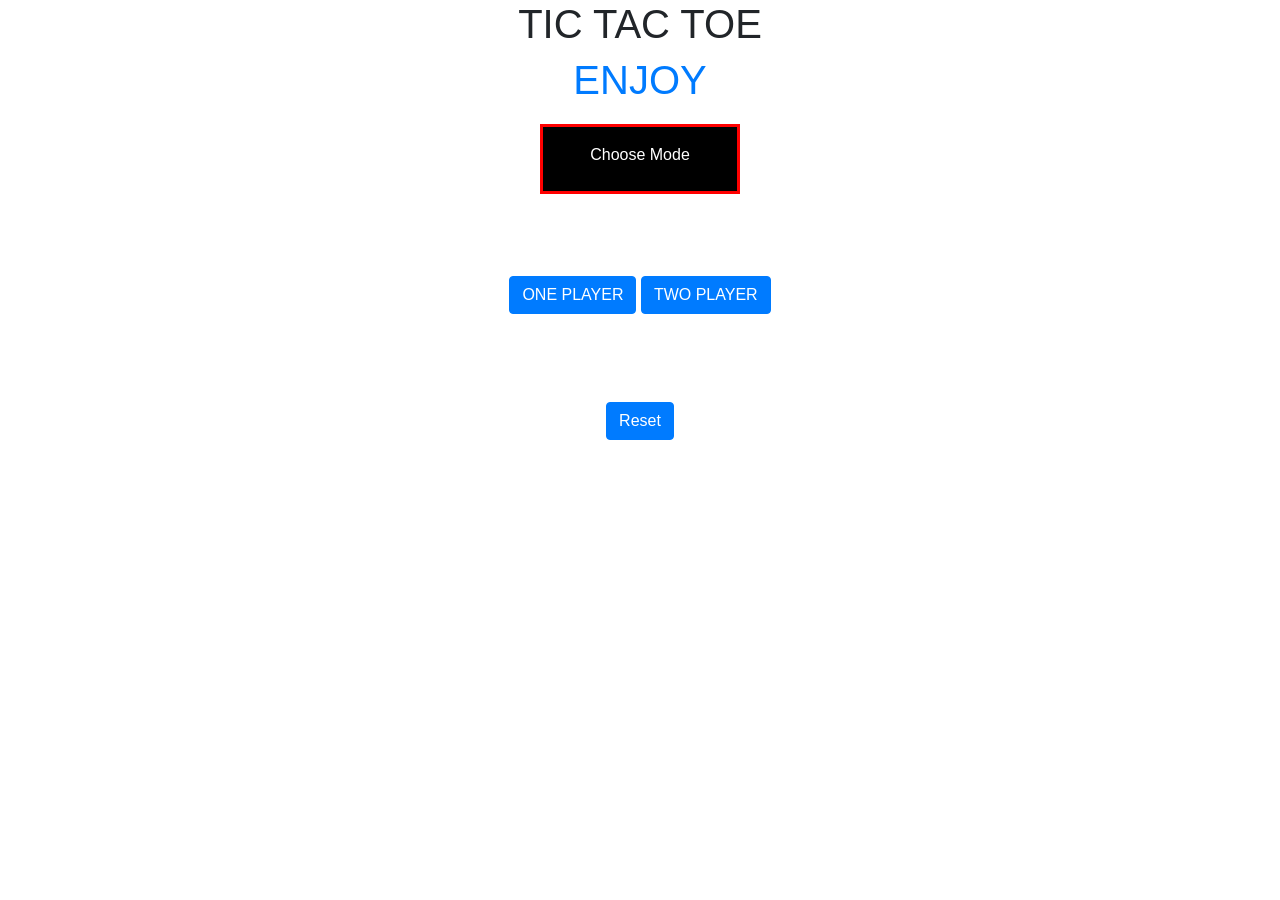
<file: index.html>
<!DOCTYPE html>
<html>
  <head>
    <meta charset="utf-8">
    <meta name="viewport" content="width=device-width, initial-scale=1.0">
    <title>TIC TAC TOE</title>
    <link rel="stylesheet" href="https://stackpath.bootstrapcdn.com/bootstrap/4.5.0/css/bootstrap.min.css"
     integrity="sha384-9aIt2nRpC12Uk9gS9baDl411NQApFmC26EwAOH8WgZl5MYYxFfc+NcPb1dKGj7Sk"
     crossorigin="anonymous">
      <script src="https://code.jquery.com/jquery-3.5.1.slim.min.js"
      integrity="sha384-DfXdz2htPH0lsSSs5nCTpuj/zy4C+OGpamoFVy38MVBnE+IbbVYUew+OrCXaRkfj"
      crossorigin="anonymous"></script>
      <script src="https://cdn.jsdelivr.net/npm/popper.js@1.16.0/dist/umd/popper.min.js"
      integrity="sha384-Q6E9RHvbIyZFJoft+2mJbHaEWldlvI9IOYy5n3zV9zzTtmI3UksdQRVvoxMfooAo"
      crossorigin="anonymous"></script>
      <script src="https://stackpath.bootstrapcdn.com/bootstrap/4.5.0/js/bootstrap.min.js"
      integrity="sha384-OgVRvuATP1z7JjHLkuOU7Xw704+h835Lr+6QL9UvYjZE3Ipu6Tp75j7Bh/kR0JKI"
      crossorigin="anonymous"></script>
      <script src="myscript.js"></script>
      <link rel="stylesheet" type="text/css" href="styles.css">
  </head>
  <body>
    <h1 class="text-center">TIC TAC TOE</h1>
    <h1 class="text-primary text-center" id="status">ENJOY</h1>
    <div style="margin-top: 20px;">
      <span class="p-3" id="sc">Choose Mode</span>
    </div>
    <div class="text-center" id="choose">
      <button type="button" class="btn btn-primary my-auto" onclick="show(1)">ONE PLAYER</button>
      <button type="button" class="btn btn-primary my-auto" onclick="show(2)">TWO PLAYER</button>
    </div>
    <div class="container col-sm-7 col-lg-5 text-center" id="game">
      <div class="row no-gutters">
          <div class="col-4">
            <div class=" m-2 cell bg-info" onclick="fun(0,0)"  id="1">

            </div>
          </div>
          <div class="col-4">
            <div class=" m-2 cell bg-info" onclick="fun(0,1)" id="2">

            </div>
          </div>
          <div class="col-4">
            <div class=" m-2 cell bg-info" onclick="fun(0,2)" id="3">

            </div>
          </div>
        </div>
        <div class="row no-gutters">
          <div class="col-4">
            <div class=" m-2 cell bg-danger" onclick="fun(1,0)" id="4">

            </div>
          </div>
          <div class="col-4">
            <div class="m-2 cell bg-danger" onclick="fun(1,1)" id="5">

            </div>
          </div>
          <div class="col-4">
            <div class="m-2 cell bg-danger" onclick="fun(1,2)" id="6">

            </div>
          </div>
        </div>
        <div class="row no-gutters">
          <div class="col-4">
            <div class=" m-2 cell bg-info" onclick="fun(2,0)" id="7">

            </div>
          </div>
          <div class="col-4">
            <div class=" m-2 cell bg-info" onclick="fun(2,1)" id="8">

            </div>
          </div>
          <div class="col-4">
            <div class=" m-2 cell bg-info" onclick="fun(2,2)" id="9">

            </div>
          </div>
        </div>
    </div>
    <h1 class="text-center"><button class="btn btn-primary" onclick="reset()">Reset</button></h1>
  </body>
</html>
</file>
<file: styles.css>
*{
    box-sizing: border-box;
  }
  .cell{
    border: 2px solid blue;
    border-radius: 5px;
    font-size: 50px;
    color: white;
    height:100px;
    line-height: 100px;
  }
  .cell:hover{
    box-shadow: 5px 5px 4px blue;
  }
  #choose{
    min-height: 200px;
    line-height: 200px;
  }
  body, html{
    background-image: url(https://wallpapercave.com/wp/wp4946389.jpg);
    background-repeat: no-repeat;
    background-size: cover;
    background-position: center;
    height:100%;
    text-align: center;
  }
  #game{
    display: none;
  }
  @media only screen and (max-width: 400px){
    .cell{
      font-size: 30px;
      height: 75px;
      line-height: 75px;
    }
    #choose{
      min-height: 75px;
      line-height: 75px;
    }
  }
  #sc{
    border: 3px solid red;
    background-color: black;
    color:white;
    display: inline-block;
    width: 200px;
    height: 70px;
    line-height:
  }
</file>
